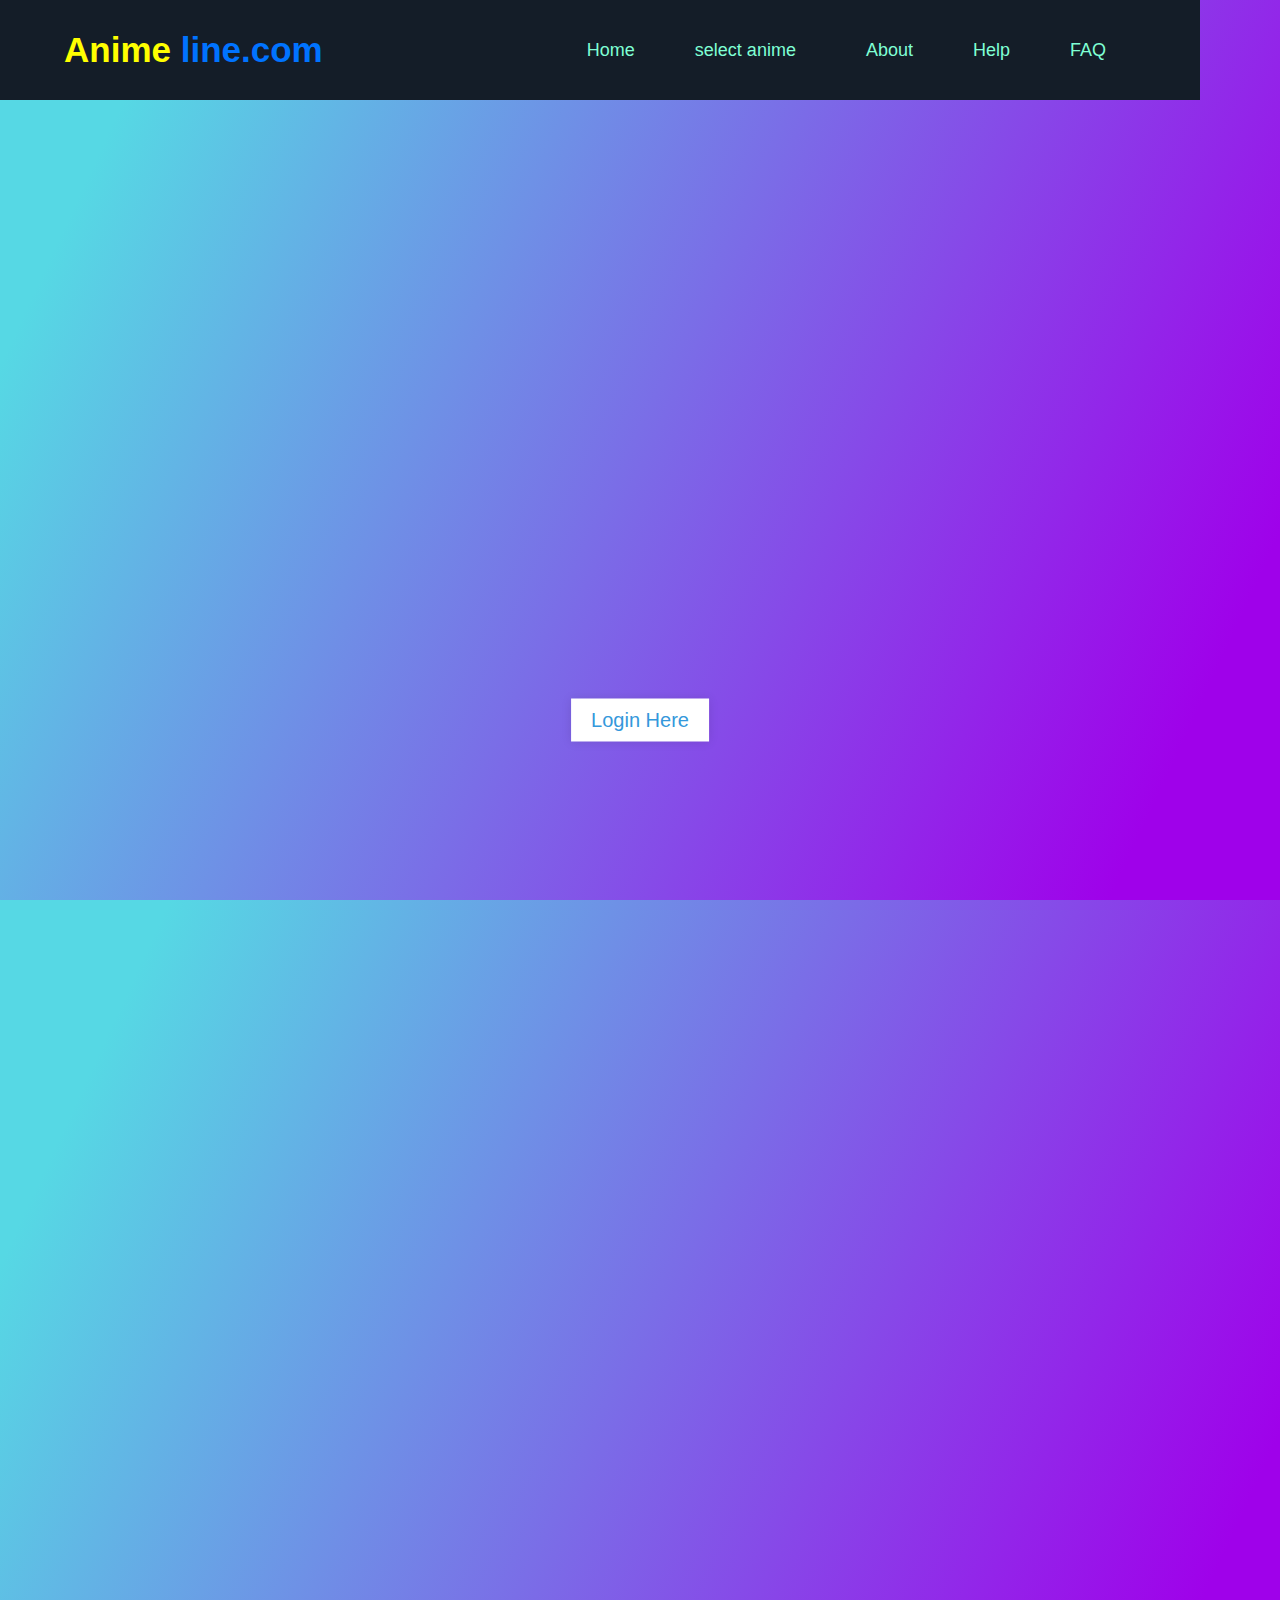
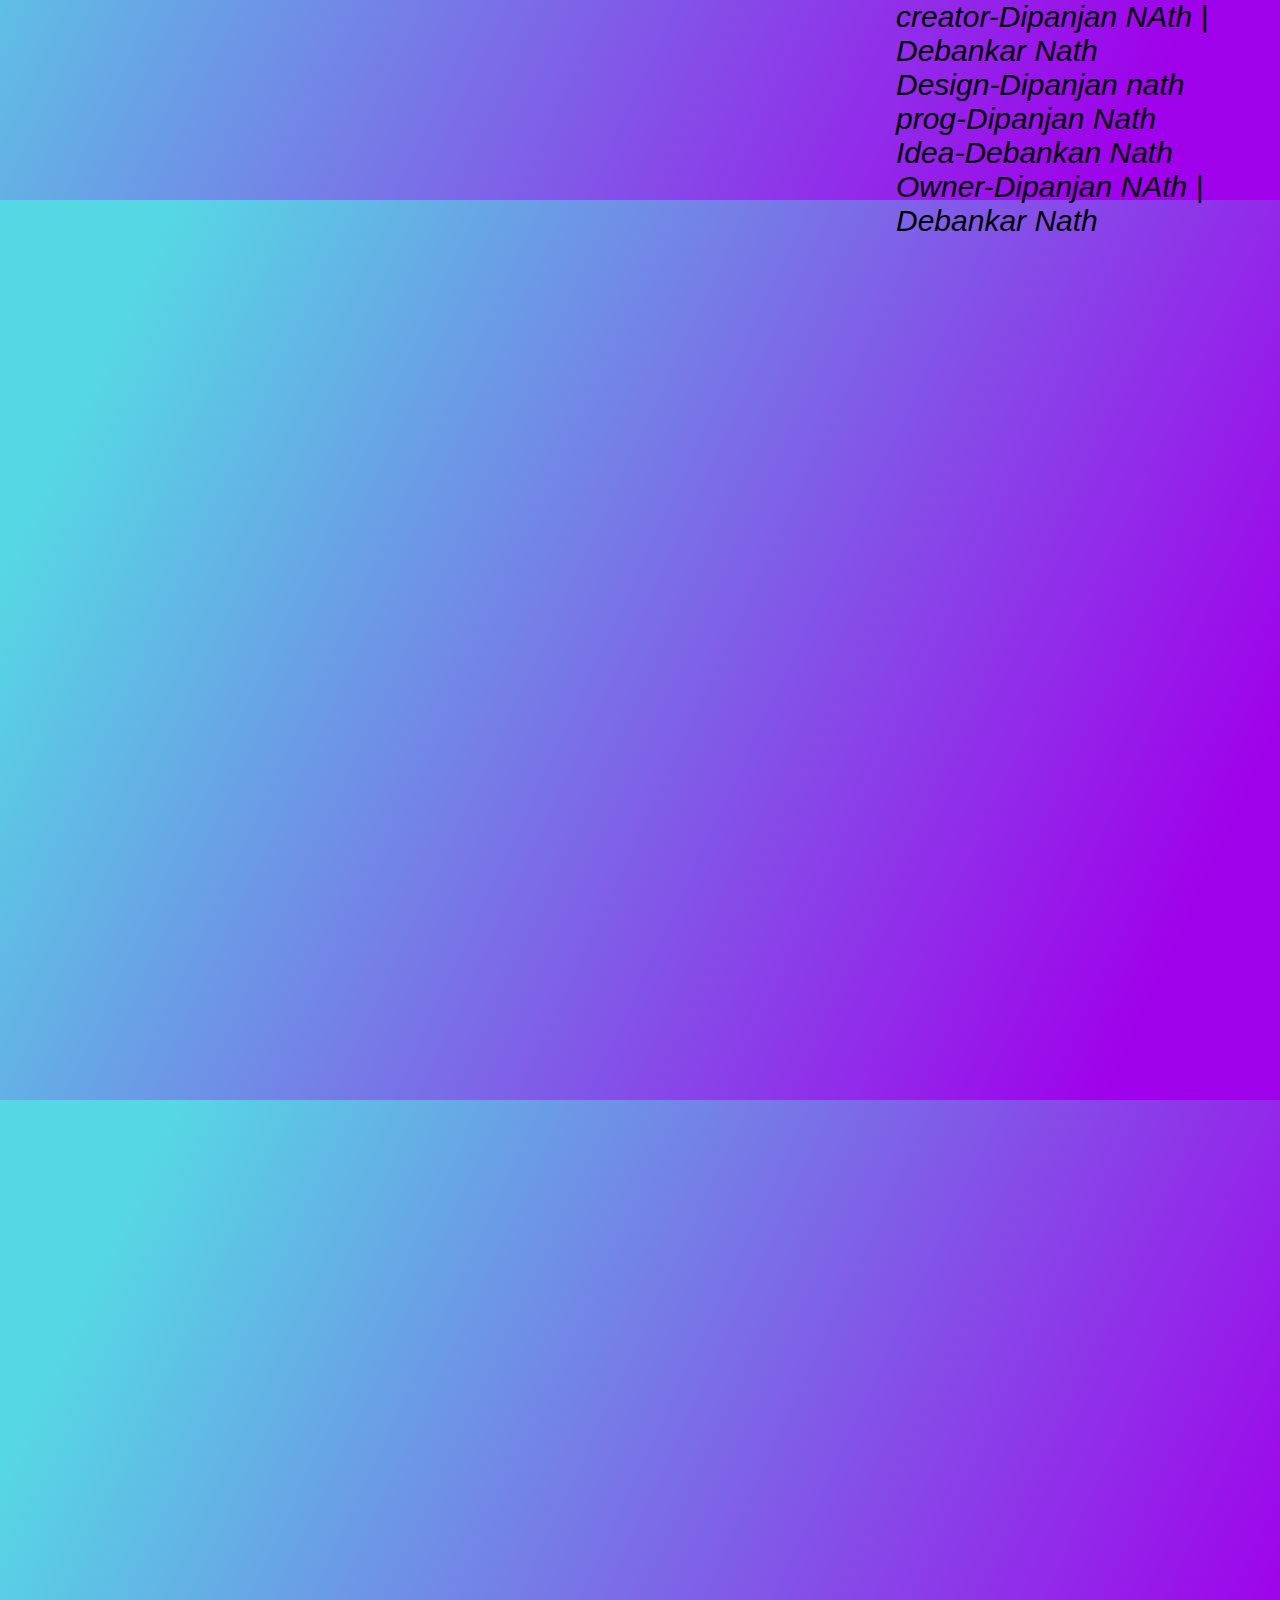
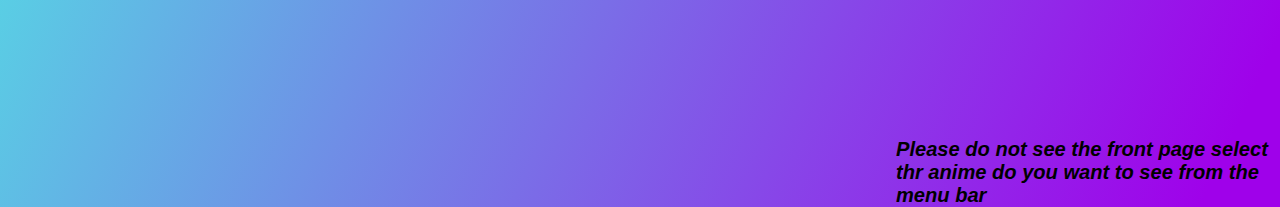
<file: index.html>
<!DOCTYPE html>
<html lang="en">
<head>
  <meta charset="UTF-8">
  <meta name="viewport" content="width=device-width, initial-scale=1.0">
  <link rel="stylesheet" href="https://cdnjs.cloudflare.com/ajax/libs/font-awesome/6.4.0/css/all.min.css" integrity="sha512-iecdLmaskl7CVkqkXNQ/ZH/XLlvWZOJyj7Yy7tcenmpD1ypASozpmT/E0iPtmFIB46ZmdtAc9eNBvH0H/ZpiBw==" crossorigin="anonymous" referrerpolicy="no-referrer" />
  <link rel="stylesheet" href="style.css">
  <title>anime line.com</title>
</head>
<body>
    <div class="menu__bar">
      <h1 class="logo">Anime <span>line.com</span></h1>

      <ul>
          <li><a href="#">Home</a></li>
          <li><a href="#">select anime<i class="fas fa-caret-down"></i></a>
          
            <div class="dropdown__menu">
              <ul>
                <li><a href="#">Naruto <i class="fas fa-caret-right"></i></a>
                <div class="dropdown__menu-1">
                  <ul>
                    <li><a href="Baruto.html">Baruto</a></li>
                    <li><a href="#">suppedent</a></li>
                    <li><a href="#">Naruto</a></li>
                  </ul>
                </div>
                </li>
                <li><a href="#">Damonslayer<i class="fas fa-caret-right"></i></a>
                  <div class="dropdown__menu-5">
                    <ul>
                      <li><a href="#">Anime Episod</a></li>
                      <li><a href="#">hindi Episod</a></li>
                      <li><a href="#">sub Episod</a></li>
                    </ul>
                </li>
                <li><a href="#">Dragon ball<i class="fas fa-caret-right"></i></a>
                  <div class="dropdown__menu-2">
                    <ul>
                      <li><a href="#">dragonball-B</a></li>
                      <li><a href="#">dragonball-C</a></li>
                      <li><a href="#">dragonball-D</a></li>
                    </ul>
                </li>
                <li><a href="#">One punchman</a></li>
                <li><a href="#">Death Note<i class="fas fa-caret-right"></i></a>
                  <div class="dropdown__menu-7">
                    <ul>
                      <li><a href="Deathnote.html">DeathNote</a></li>
                    </ul>
                </li>
                <li><a href="#">Doremon<i class="fas fa-caret-right"></i></a>
                  <div class="dropdown__menu-4">
                    <ul>
                      <li><a href="#">Anime Episod</a></li>
                      <li><a href="#">hindi Episod</a></li>
                      <li><a href="#">sub Episod</a></li>
                    </ul>
                </li>
                </li>
                <li><a href="#">Oggy<i class="fas fa-caret-right"></i></a>
                  
                  <div class="dropdown__menu-3">
                    <ul>
                      <li><a href="#">Anime Episod</a></li>
                      <li><a href="#">hindi Episod</a></li>
                      <li><a href="#">sub Episod</a></li>
                    </ul>
                </li>
              </ul>
            </div>
          </li>


          <li><a href="#">About</a></li>
          <li><a href="#">Help</a></li>
          <li><a href="#">FAQ<i class="fab fa-headphones"></i></a>
        </li>
      </ul>
    </div>

<div class="hello">
    <p>creator-Dipanjan NAth | Debankar Nath</p>
    <p>Design-Dipanjan nath</p>
    <p>prog-Dipanjan Nath</p>
    <p>Idea-Debankan Nath</p>
    <p>Owner-Dipanjan NAth | Debankar Nath</p>
</div>

<div class="center">
  <input type="checkbox" id="show">
  <label for="show" class="show-btn">Login Here</label>
  <div class="container">
    <label for="show" class="close-btn fas fa-times" title="close"></label>
    <div class="text">
Login Form</div>
<form action="#">
      <div class="data">
        <label>Email</label>
        <input type="text" required>
      </div>
<div class="data">
        <label>Password</label>
        <input type="password" required>
      </div>
<div class="forgot-pass">
<a href="#">Forgot Password?</a></div>
<div class="btn">
        <div class="inner">
</div>
<button type="submit">login</button>
      </div>
<div class="signup-link">
Not a member? <a href="#">Signup now</a></div>
</form>
</div>
</div>

<div class="hello">
<h6>
  <p>Please do not see the front page select thr anime do you want to see from the menu bar</p>
</h6>
</div>
</body>
</html>
</file>
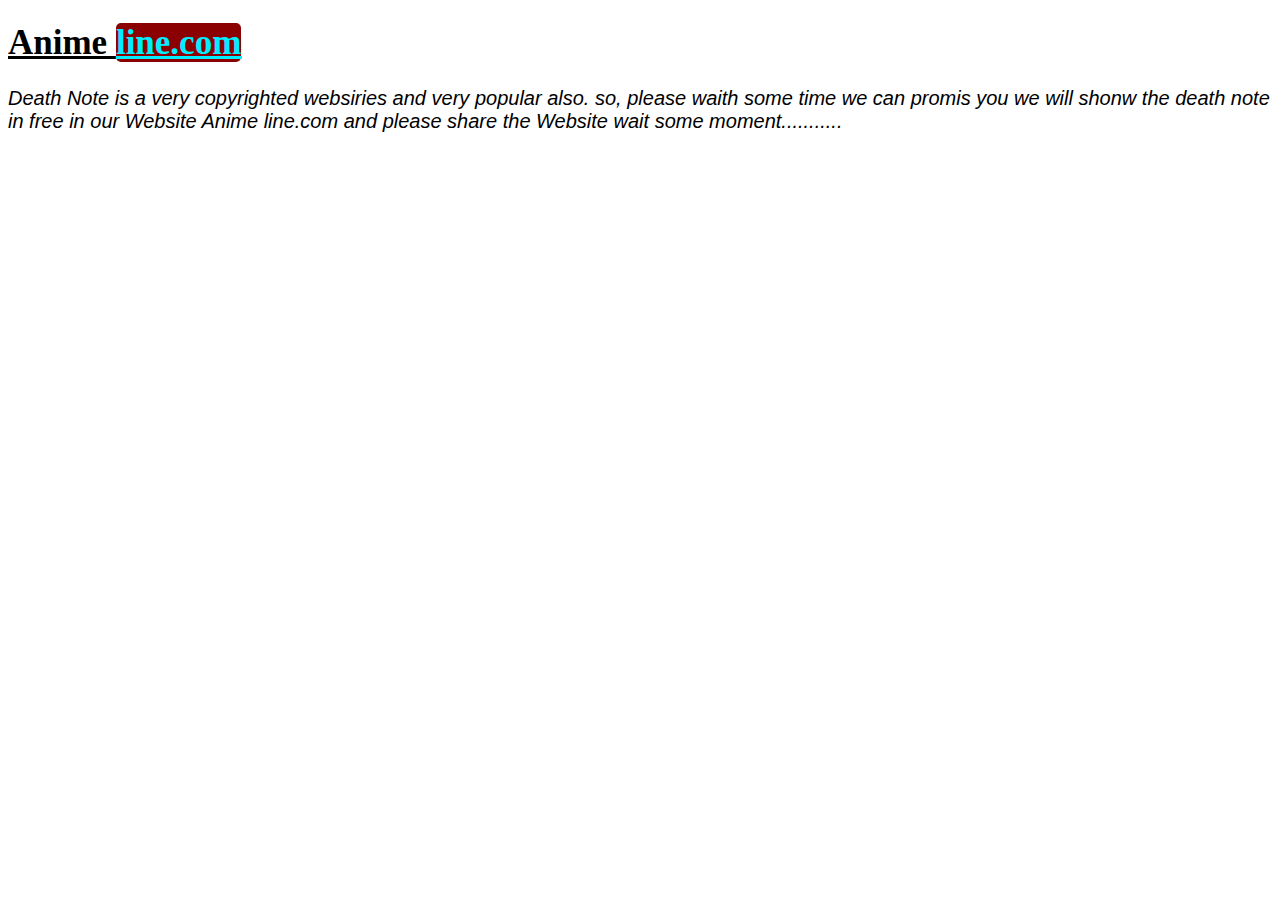
<file: Deathnote.html>
<!DOCTYPE html>
<html lang="en">
<head>
  <meta charset="UTF-8">
  <meta http-equiv="X-UA-Compatible" content="IE=edge">
  <meta name="viewport" content="width=device-width, initial-scale=1.0">
  <link rel="stylesheet" href="Deathnote.css">
  <title>DeatNote</title>
</head>
<body>

  <h1 class="logo">Anime <span>line.com</span></h1>

    <div class="papa">
      <p>Death Note is a very copyrighted websiries and very popular also. so, please waith some time we can promis you we will shonw the death note in free in our Website Anime line.com and please share the Website
        wait some moment...........
      </p>
    </div>
    
    <iframe width="100%" height="600" src="https://www.youtube.com/embed/kNyR46eHDxE" title="YouTube video player" frameborder="0" allow="accelerometer; autoplay; clipboard-write; encrypted-media; gyroscope; picture-in-picture; web-share" allowfullscreen></iframe>  
  
</body>
</html>
</file>
<file: style.css>
:root {
  --color-primary: #0073ff;
  --color-white:#e9e9e9;
  --color-black:#141d28;
  --color-black-1:#212b38;
}

* {
  margin: 0;
  padding: 0;
  box-sizing: border-box;
}

body {
  font-family: sans-serif ;
}

.menu__bar {
  background-color: var(--color-black);
  height: 100px;
  width: 1200px;
  display: flex;
  align-items: center;
  justify-content: space-between;
  padding: 0 5%;
  position: sticky;
}

.logo{
  color: yellow;
  font-size: 35px;
}

.logo span {
  color: var(--color-primary);
}

.menu__bar ul{
  list-style: none;
  display: flex;
}

.menu__bar ul li {
  padding: 10px 30px;
  position: relative;
}

.menu__bar ul li a{
  color: aquamarine;
  text-decoration: none;
  font-size: 18px;

  transition: all 0.5s;
}

.menu__bar ul li a:hover {
  color: #0073ff;
}

.dropdown__menu {
  display: none;
}

.menu__bar ul li:hover .dropdown__menu {
  display: block;
  position: absolute;
  left: 0;
  top: 100%;
  background-color: var(--color-black);
}

.menu__bar ul li:hover .dropdown__menu ul {
  display: block;
  margin: 10px;
}

.menu__bar ul li:hover .dropdown__menu ul li {
  width: 150px;
  padding: 10px;
}

.fas {
  float: right;
  margin-left: 10px;
  padding-top: 3px;
}


.dropdown__menu-1{
  display: none;
}

.dropdown__menu ul li:hover .dropdown__menu-1 {
  display: block;
  position: absolute;
  top: 0;
  left: 150px;
  background-color: black;
}

.hello {
  display: 10px;
  padding-top: 1500px;
  padding-left: 70%;
  font-size: 15px;
  font-family: cursive;
  font-style: oblique;
}

.dropdown__menu-2{
  display: none;
  transition: all 0.5s;
}

.dropdown__menu ul li:hover .dropdown__menu-2 {
  display: block;
  position: absolute;
  top: 0;
  left: 150px;
  background-color: black;
  transition: all 0.5s;
}

.dropdown__menu-3{
  display: none;
  transition: all 0.5s;
}

.dropdown__menu ul li:hover .dropdown__menu-3 {
  display: block;
  position: absolute;
  top: 0;
  left: 150px;
  background-color: black;
  transition: all 0.5s;
}

.dropdown__menu-4{
  display: none;
  transition: all 0.5s;
}

.dropdown__menu ul li:hover .dropdown__menu-4 {
  display: block;
  position: absolute;
  top: 0;
  left: 150px;
  background-color: black;
  transition: all 0.5s;
}

.dropdown__menu-5{
  display: none;
  transition: all 0.5s;
}

.dropdown__menu ul li:hover .dropdown__menu-5 {
  display: block;
  position: absolute;
  top: 0;
  left: 150px;
  background-color: black;
  transition: all 0.5s;
}

.dropdown__menu-6{
  display: none;
  transition: all 0.5s;
}

.dropdown__menu ul li:hover .dropdown__menu-6 {
  display: block;
  position: absolute;
  top: 0;
  left: 150px;
  background-color: black;
  transition: all 0.5s;
}

.dropdown__menu-7{
  display: none;
  transition: all 0.5s;
}

.dropdown__menu ul li:hover .dropdown__menu-7 {
  display: block;
  position: absolute;
  top: 0;
  left: 150px;
  background-color: black;
  transition: all 0.5s;
}

.dropdown__menu-8{
  display: none;
  transition: all 0.5s;
}

.dropdown__menu ul li:hover .dropdown__menu-8 {
  display: block;
  position: absolute;
  top: 0;
  left: 150px;
  background-color: black;
  transition: all 0.5s;
}

@import url('https://fonts.googleapis.com/css?family=Poppins:400,500,600,700&display=swap');
*{
  margin: 0;
  padding: 0;
  outline: none;
  box-sizing: border-box;
  font-family: 'Poppins', sans-serif;
}
body{
  height: 100vh;
  width: 100%;
  background: linear-gradient(115deg, #56d8e4 10%, #9f01ea 90%);
}
.show-btn{
  background: #fff;
  padding: 10px 20px;
  font-size: 20px;
  font-weight: 500;
  color: #3498db;
  cursor: pointer;
  box-shadow: 0px 0px 10px rgba(0,0,0,0.1);
}
.show-btn, .container{
  position: absolute;
  top: 80%;
  left: 50%;
  transform: translate(-50%, -50%);
}

input[type="checkbox"]{
  display: none;
}
.container{
  display: none;
  background: #fff;
  width: 410px;
  padding: 30px;
  box-shadow: 0 0 8px rgba(0,0,0,0.1);
}
#show:checked ~ .container{
  display: block;
}
.container .close-btn{
  position: absolute;
  right: 20px;
  top: 15px;
  font-size: 18px;
  cursor: pointer;
}
.container .close-btn:hover{
  color: #3498db;
}
.container .text{
  font-size: 35px;
  font-weight: 600;
  text-align: center;
}
.container form{
  margin-top: -20px;
}
.container form .data{
  height: 45px;
  width: 100%;
  margin: 40px 0;
}
form .data label{
  font-size: 18px;
}
form .data input{
  height: 100%;
  width: 100%;
  padding-left: 10px;
  font-size: 17px;
  border: 1px solid silver;
}
form .data input:focus{
  border-color: #3498db;
  border-bottom-width: 2px;
}
form .forgot-pass{
  margin-top: -8px;
}
form .forgot-pass a{
  color: #3498db;
  text-decoration: none;
}
form .forgot-pass a:hover{
  text-decoration: underline;
}
form .btn{
  margin: 30px 0;
  height: 45px;
  width: 100%;
  position: relative;
  overflow: hidden;
}
form .btn .inner{
  height: 100%;
  width: 300%;
  position: absolute;
  left: -100%;
  z-index: -1;
  background: -webkit-linear-gradient(right, #56d8e4, #9f01ea, #56d8e4, #9f01ea);
  transition: all 0.8s;
}
form .btn:hover .inner{
  left: 0;
}
form .btn button{
  height: 100%;
  width: 100%;
  background: none;
  border: none;
  color: #fff;
  font-size: 18px;
  font-weight: 500;
  text-transform: uppercase;
  letter-spacing: 1px;
  cursor: pointer;
}
form .signup-link{
  text-align: center;
}
form .signup-link a{
  color: #0400ff;
  text-decoration: none;
}
form .signup-link a:hover{
  text-decoration: underline;
}

.hello{
  font-size: 30px;
  font-family: fantasy;
}
</file>
<file: Deathnote.css>
.logo{
  color: rgb(0, 0, 0);
  font-size: 35px;
  text-decoration: underline;
}

.logo span {
  color: rgb(0, 238, 255);
  background-color: darkred;
  border-radius: 5px;
  text-decoration: underline;
}

.papa{
  font-size: 20px;
  font-family: 'Trebuchet MS', 'Lucida Sans Unicode', 'Lucida Grande', 'Lucida Sans', Arial, sans-serif;
  font-style: oblique;
}
</file>
